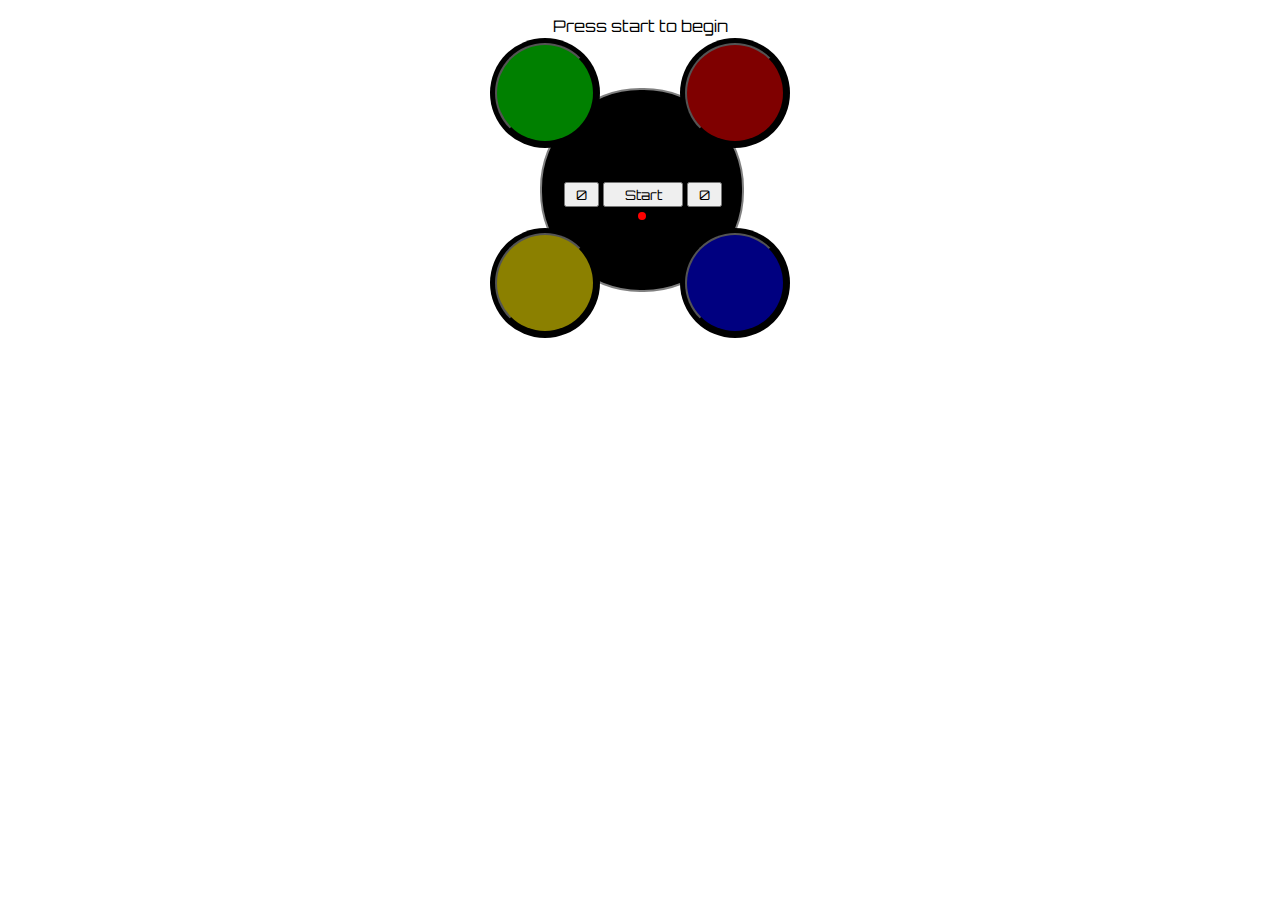
<file: index.html>
<!DOCTYPE html>
<html lang="en">
<head>
    <meta charset="UTF-8">
    <meta name="viewport" content="width=device-width, initial-scale=1.0">
    <title>Simon Says</title>
    <link rel="stylesheet" href="assignment-02.css">

    <link rel="preconnect" href="https://fonts.googleapis.com">
    <link rel="preconnect" href="https://fonts.gstatic.com" crossorigin>
    <link href="https://fonts.googleapis.com/css2?family=Orbitron:wght@400..900&display=swap" rel="stylesheet">
</head>
<body>
    <div class ="infocontainer" >
      <p style="text-align: center; font-family: Orbitron"  id="info">Press start to begin</p>
    </div>

    <div class ="container">

    <div class ="greencontainer">
    <input type="button" class="greenpad" id="green" />
    </div>

   <div class ="redcontainer">
   <input type="button" class="redpad" id ="red"  />
   </div>

   <div class ="yellowcontainer">
   <input type="button" class="yellowpad" id="yellow"  />
   </div>

   <div class ="bluecontainer">
   <input type="button" class="bluepad" id="blue" />
   </div>

   <div class ="center"></div>
   <input type="button" style="font-family: Orbitron" class="leftbox" value="0" id="top"/>
   <input type="button" style="font-family: Orbitron" class="startbutton" id="startbutton" value="Start"  />
   <input type="button" style="font-family: Orbitron"  class="rightbox" id="current"value="0"/>

  <div class="led" id ="led"></div>
   </div>
   
    
</div>
    <script src="assignment-02.js">

    </script>
   
</body>
</html>
</file>
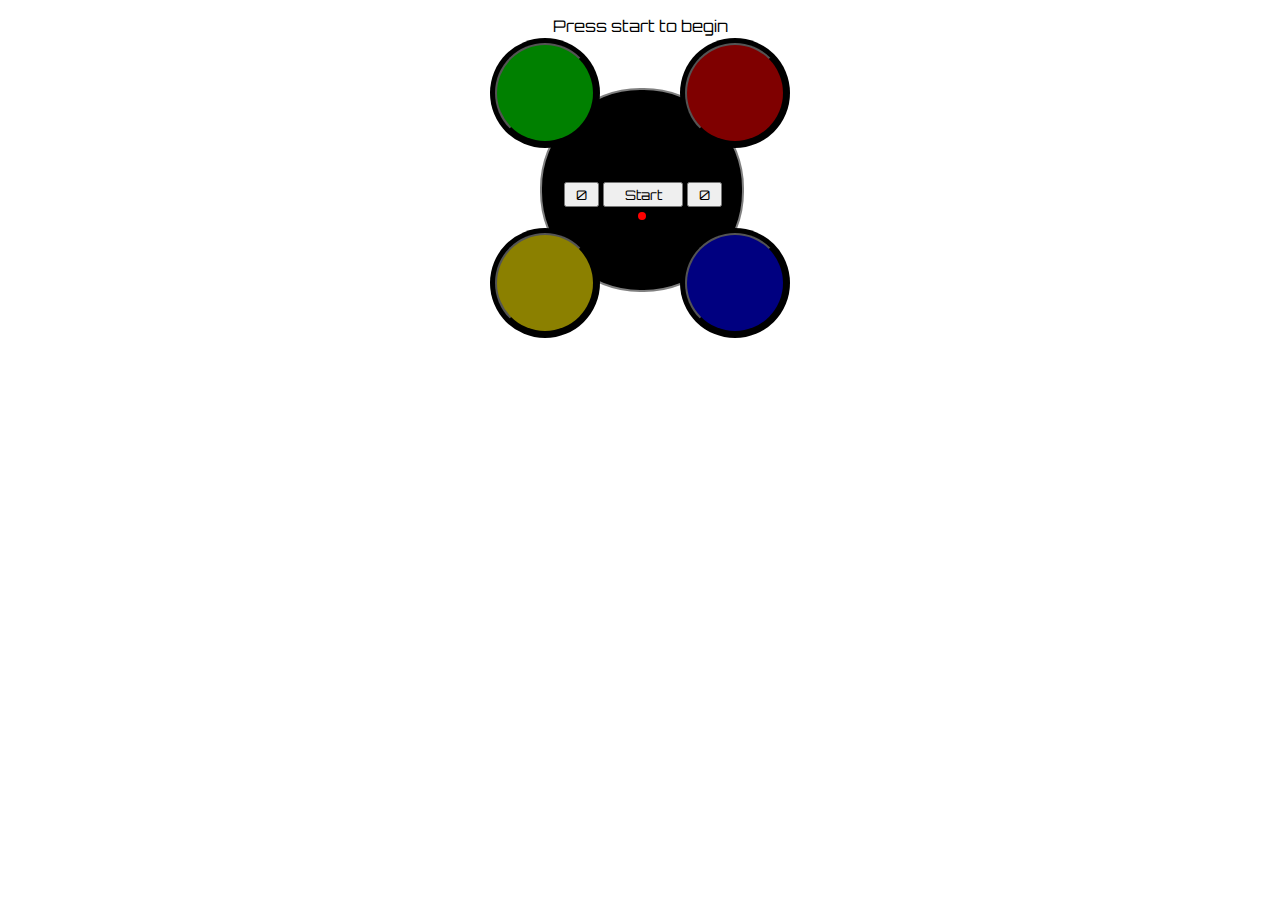
<file: assignment-02.html>
<!DOCTYPE html>
<html lang="en">
<head>
    <meta charset="UTF-8">
    <meta name="viewport" content="width=device-width, initial-scale=1.0">
    <title>Simon Says</title>
    <link rel="stylesheet" href="assignment-02.css">

    <link rel="preconnect" href="https://fonts.googleapis.com">
    <link rel="preconnect" href="https://fonts.gstatic.com" crossorigin>
    <link href="https://fonts.googleapis.com/css2?family=Orbitron:wght@400..900&display=swap" rel="stylesheet">
</head>
<body>
    <div class ="infocontainer" >
      <p style="text-align: center; font-family: Orbitron"  id="info">Press start to begin</p>
    </div>

    <div class ="container">

    <div class ="greencontainer">
    <input type="button" class="greenpad" id="green" />
    </div>

   <div class ="redcontainer">
   <input type="button" class="redpad" id ="red"  />
   </div>

   <div class ="yellowcontainer">
   <input type="button" class="yellowpad" id="yellow"  />
   </div>

   <div class ="bluecontainer">
   <input type="button" class="bluepad" id="blue" />
   </div>

   <div class ="center"></div>
   <input type="button" style="font-family: Orbitron" class="leftbox" value="0" id="top"/>
   <input type="button" style="font-family: Orbitron" class="startbutton" id="startbutton" value="Start"  />
   <input type="button" style="font-family: Orbitron"  class="rightbox" id="current"value="0"/>

  <div class="led" id ="led"></div>
   </div>
   
    
</div>
    <script src="assignment-02.js">

    </script>
   
</body>
</html>
</file>
<file: assignment-02.css>
/* main container we stick all div's onto */
.container {
    width: 300px;
    height: 300px;
    /* outline: solid 1px black; */
    margin: 0 auto;
    z-index: 0;
}
/* info container describing whats happening i.e waiting  */
.infocontainer {
  width: 300px;
  height: 22px;
  /* outline: solid 1px black; */
  margin: 0 auto;
  z-index: 0;
}
/* creates coloured shapes */
.greenpad{
    position: relative;
    width: 100px;
    height: 100px;
    background: green;
    border-radius:50px;
    left: 5px;
    top: 5px;
    
}
.redpad{
    position: relative;
    width: 100px;
    height: 100px;
    background: rgb(127, 0, 0);
    border-radius:50px;
    left: 5px;
    top: 5px;
  
}
.yellowpad{
    position: relative;
    width: 100px;
    height: 100px;
    background: #8B8000;
    border-radius:50px;
 
    left: 5px;
    top: 5px;
}
.bluepad{
    position: relative;
    width: 100px;
    height: 100px;
    background: rgb(0, 0, 128);
    border-radius:50px;
 
    left: 5px;
    top: 5px;
  
}
.startbutton{
    position: relative;
    
    width: 80px;
    height: 25px;
    
    left: 74px;
    top: -110px;
  
}

/*top score display*/
.leftbox{
    position: relative;
    font-family: "Kimberley", sans-serif ;
    width: 35px;
    height: 25px;
    text-align: center;
    left: 74px;
    top: -110px;
  
}
/*current score display*/
.rightbox{
    position: relative;
    
    width: 35px;
    height: 25px;
    text-align: center;
    left: 74px;
    top: -110px;
  
}
.led{
    position: relative;
    width: 8px;
    height: 8px;
    background: red;
    border-radius:50px;
 
    left: 148px;
    top: -105px;
  
}


/* creates black background for each shape */
.greencontainer{

    position: relative;
    
    height:110px;
    
    width: 110px;
    
    z-index: 1;
    margin-left: 0px;
    margin-top:0px;
    border-radius:55px;
    background: black;
    
    }
.redcontainer{

  position: relative;
        
  height:110px;
    
  width:110px;
        
  z-index:1;
  border-radius:55px;
  background: black;
        
  margin-left: 190px;
  margin-top:-110px;

        }
.yellowcontainer{

  position: relative;
  
  height:110px;

  width: 110px;
  
  z-index: 1;
  border-radius:55px;
  background: black;
  
  margin-left: 0px;
  margin-top:80px;
  
  }
.bluecontainer{

  position: relative;
    
  height:110px;

  width: 110px;
    
  z-index: 1;
  background: black;
  border-radius:55px;
  margin-left: 190px;
  margin-top:-110px;

    
    }

  /* center shape contains scores and start button etc*/
.center{

  position: relative;
  
  width: 200px;
  border: 2px solid gray;
  height: 200px;
  
  z-index: -3;
  
  background: black;
  
  margin-left: 50px;
  margin-top:-250px;
  border-radius:100px;
    }
       
/* .triangle {
    position: relative;
    height: 320px;
    clip-path: polygon(50% 0%, 0% 250%, 100% 250%);
  }
  
  .triangle div {
  
    margin:0 auto 10px;
    color: black;
    text-align: center;
   
    line-height: 100px;
  }
  .triangle .red {
    width:100%;
    height: 100px;
    background: 	red;
    line-height: 160px;
  }
  .red:hover  {
    .addbutton_red{
      display:inline;
    }
    .minusbutton_red{
        display:inline;
    }

    /* background: rgba(255, 0, 0, 0.5); */
  /* }
  
  .triangle .orange {
    width:100%;
    height: 100px;
    background: orange;
  }
  .orange:hover  {
    .addbutton_orange{
      display:inline;
    }
    .minusbutton_orange{
        display:inline;
    }
    /* background: rgba(255, 166, 0, 0.5); */
  
  /* .triangle .yellow {
    width:100%;
    height: 100px;
    background: 	yellow
    ;
    
    
  }
  .yellow:hover  {
    .addbutton_yellow{
      display:inline;
    }
    .minusbutton_yellow{
        display:inline;
    } */
    /* background: rgba(255, 255, 0, 0.5); */



    /* .triangle:hover div {
      color: white;
    }
  
  .triangle:hover .mid {
    top: 110px;
    background: green;
  }
  
  .triangle:hover .bottom {
    top: 220px;
    background: blue;
  } */
</file>
